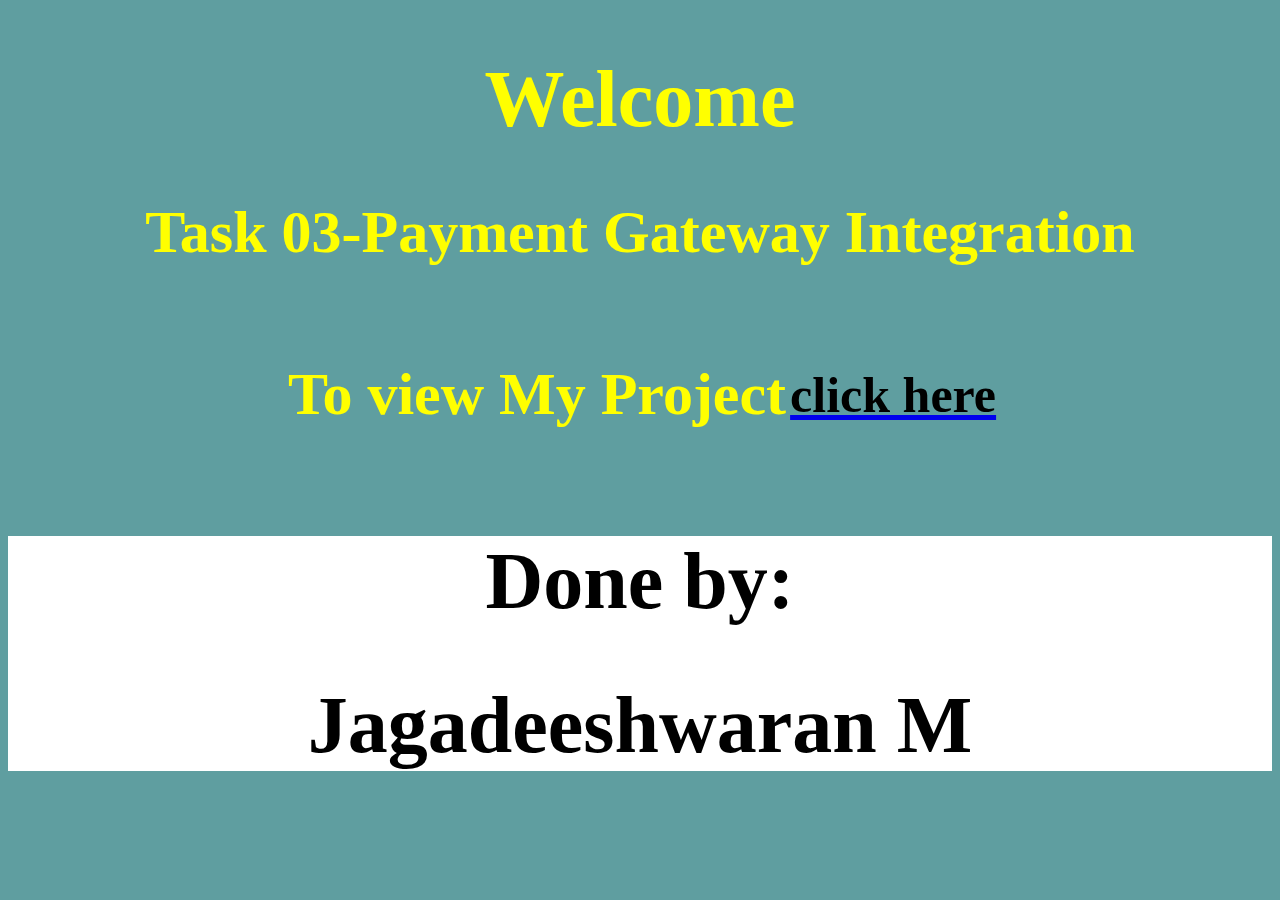
<file: index.htm>
<!DOCTYPE html>
<html lang="en">
<head>
    <meta charset="UTF-8">
    <meta http-equiv="X-UA-Compatible" content="IE=edge">
    <meta name="viewport" content="width=device-width, initial-scale=1.0">
    <title>Welcome</title>
    <style>
        
    body{
        background-color:cadetblue;
        /* background-image: url("entryimg.jpg"); */
        background-repeat: no-repeat;
        background-size: cover;
        /* padding-left: 170px;
        margin-top: 0px;
        border: 0px; */
    }
    .heading{
        /* background-color: yellowgreen; */
        color: yellow;
        
        font-size: 80px;
        
    }
    .heading1{
        /* background-color: yellowgreen; */
        color: yellow;
        
        font-size: 60px;
        
    }
    .heading2{
        /* background-color: yellowgreen; */
        color: black;
        /* padding-top: 300px; */
        font-size: 50px;
        
    }
    .heading3{
        text-align: center;
        color:black;
        background-color: white;
        font-size: 40px;
    }
    

    </style>
</head>
<body>
    <center>
    <h1 class="heading">Welcome</h1>
    <h1 class="heading1">Task 03-Payment Gateway Integration</h1>
    <table>
        <th>
            <td>
                <h2 class="heading1">To view My Project</h2>
            </td>
            <td><a href="fundme.htm"><h3 class="heading2">click here</h3></a></td>
            
        </th>
    </table>
    <div class="heading3">
    <h1>Done by:</h1>
    <h1>Jagadeeshwaran M</h1>
</div>
</center>
</body>
</html>
</file>
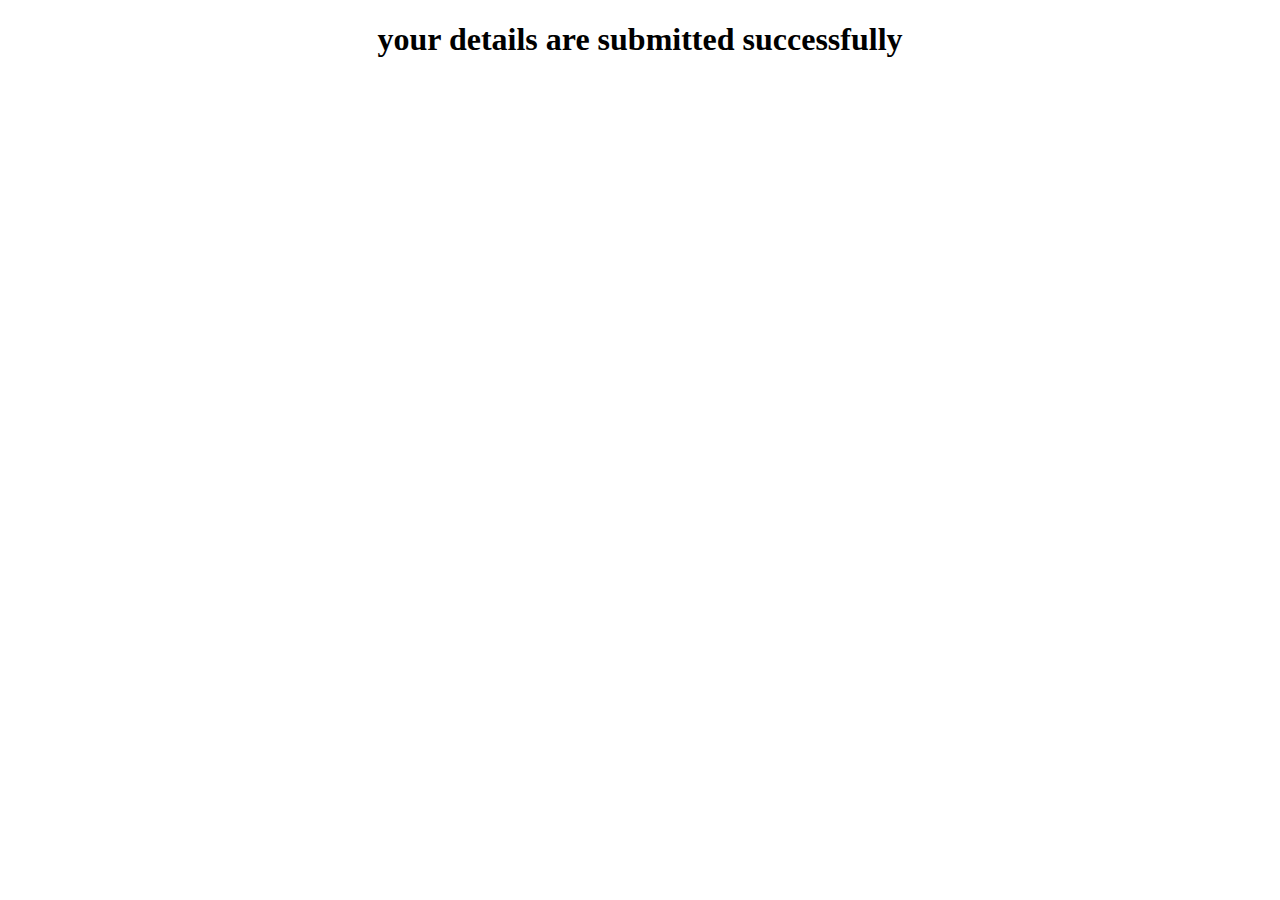
<file: submit.htm>
<!DOCTYPE html>
<html lang="en">
<head>
    <meta charset="UTF-8">
    <meta http-equiv="X-UA-Compatible" content="IE=edge">
    <meta name="viewport" content="width=device-width, initial-scale=1.0">
    <title>submit</title>
</head>
<body>
    <center>
    <h1>your details are submitted successfully</h1>
</center>
</body>
</html>
</file>
